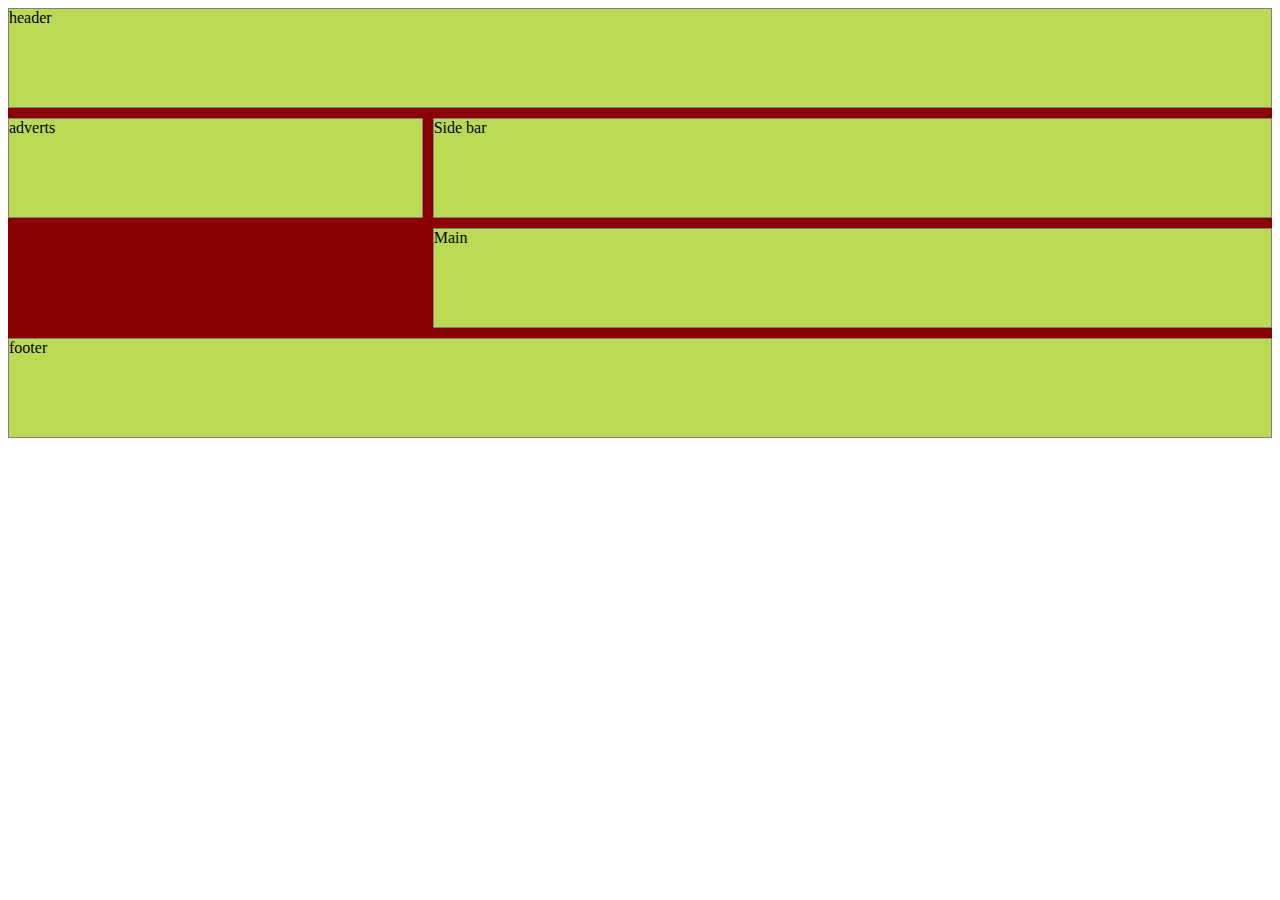
<file: index.html>
<!DOCTYPE html>
<html lang="en">
<head>
    <meta charset="UTF-8">
    <meta name="viewport" content="width=device-width, initial-scale=1.0">
    <title>:: Grid ::</title>
    <style>
        * {
            box-sizing: border-box;
        }
        .container {
            background-color: darkred;
            display: grid;
            grid-template-columns: repeat(3, 1fr);
            grid-template-rows: repeat(4, 100px);
            gap: 10px;
            /*grid-auto-rows: 100px;*/

            /*grid-template:*/

            grid-template-areas:
            "header header header"
            "maincontent sidebar sidebar"
            ". adverts adverts"
            "footer footer footer"
        ;
        }

        .item {
            border: 1px solid grey;
            background-color: #BADA55;

        }

        .item1 {
            grid-area: header;
        }

        .item2 {

            grid-area: sidebar;


        }
        .item3 {
            grid-area: maincontent;
        }
        .item4 {
            grid-area: adverts;
        }

        .item5 {
            grid-area: footer;
        }
    </style>
</head>
<body>

    <div class="container">
        <!-- .item${$}*10 -->
        <div class="item item1">header</div>
        <div class="item item2">Side bar</div>
        <div class="item item3">adverts</div>
        <div class="item item4">Main</div>
        <div class="item item5">footer</div>
    </div>

</body>
</html>
</file>
